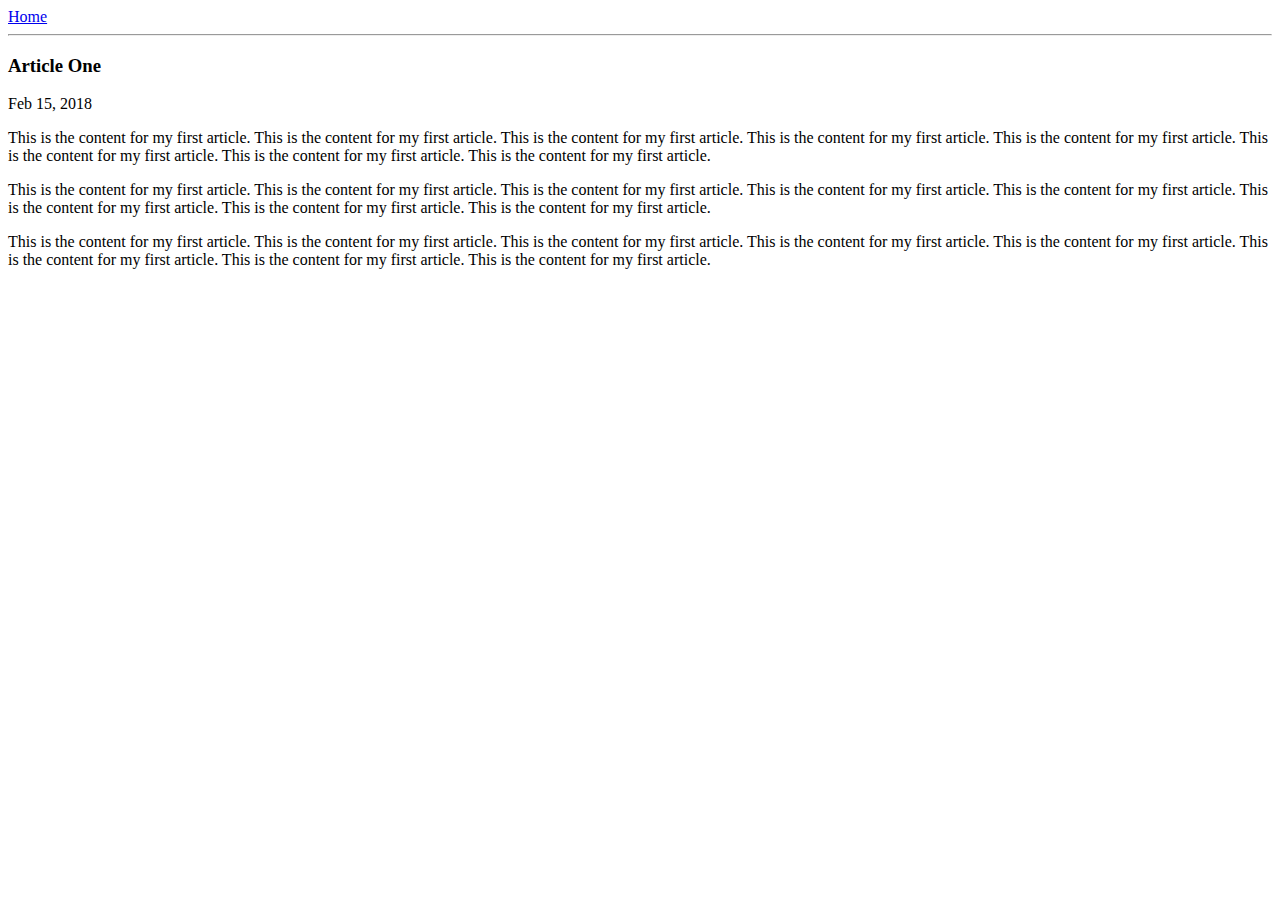
<file: article-one.html>
<html>
    <head>
        <title>
            Article One | Jayamanikandan
        </title>
    </head>
    <body>
        <a href="/">Home</a>
        <hr/>
        <h3>
            Article One
        </h3>
        <div>
            Feb 15, 2018
        </div>
        <p>
            This is the content for my first article. This is the content for my first article. This is the content for my first article. This is the content for my first article. This is the content for my first article. This is the content for my first article. This is the content for my first article. This is the content for my first article. 
        </p>
        <p>
            This is the content for my first article. This is the content for my first article. This is the content for my first article. This is the content for my first article. This is the content for my first article. This is the content for my first article. This is the content for my first article. This is the content for my first article. 
        </p>
        <p>
            This is the content for my first article. This is the content for my first article. This is the content for my first article. This is the content for my first article. This is the content for my first article. This is the content for my first article. This is the content for my first article. This is the content for my first article. 
        </p>
    </body>
</html>
</file>
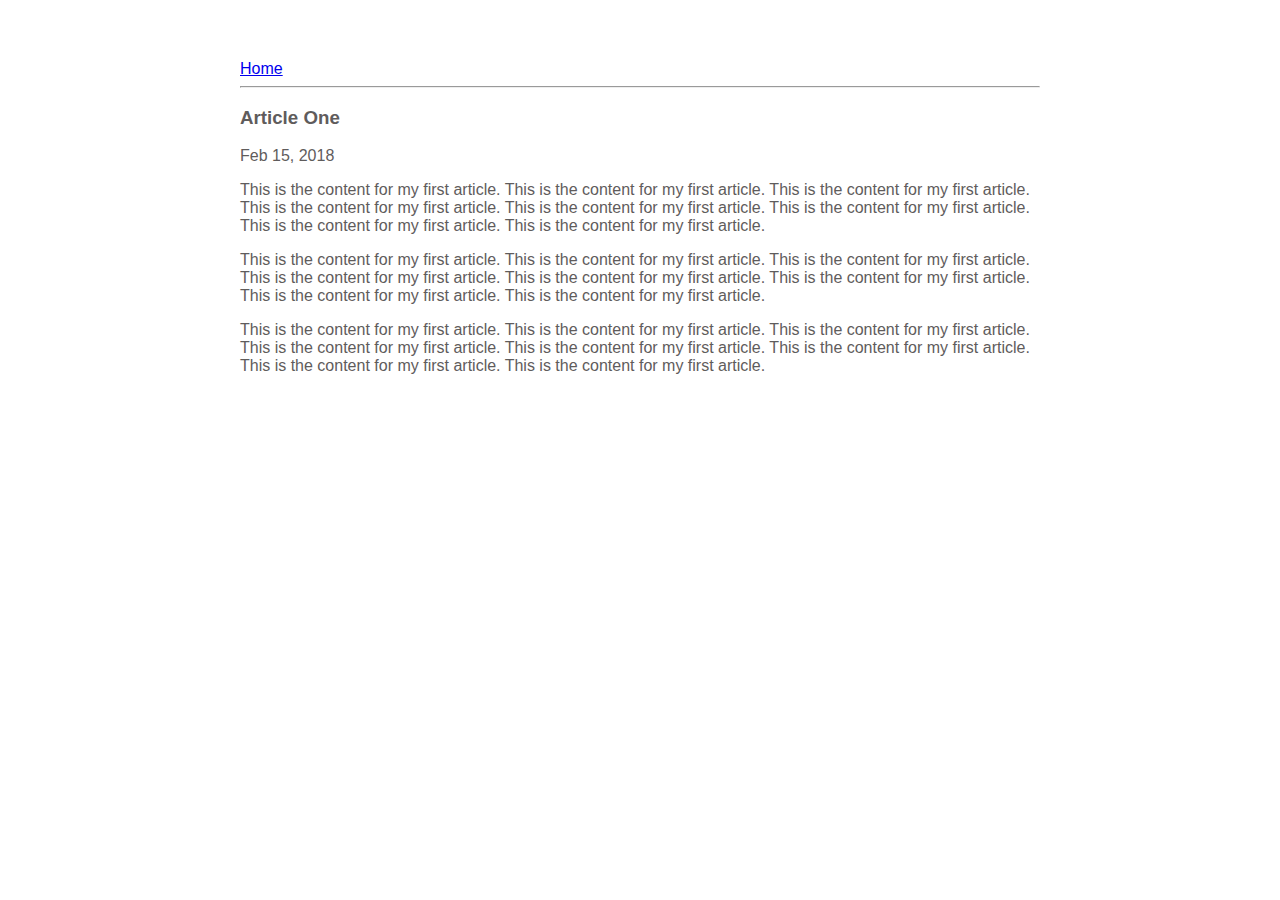
<file: ui/article-one.html>
<html>
    <head>
        <title>
            Article One | Jayamanikandan
        </title>
        <meta name="viewport" content="width=device-width, initial-scale=1" />
        <link href="/ui/style.css" rel="stylesheet" />
    </head>
    <body>
        <div class="container">
            <div>
                <a href="/">Home</a>
            </div>
            <hr/>
            <h3>
                Article One
            </h3>
            <div>
                Feb 15, 2018
            </div>
            <p>
                This is the content for my first article. This is the content for my first article. This is the content for my first article. This is the content for my first article. This is the content for my first article. This is the content for my first article. This is the content for my first article. This is the content for my first article. 
            </p>
            <p>
                This is the content for my first article. This is the content for my first article. This is the content for my first article. This is the content for my first article. This is the content for my first article. This is the content for my first article. This is the content for my first article. This is the content for my first article. 
            </p>
            <p>
                This is the content for my first article. This is the content for my first article. This is the content for my first article. This is the content for my first article. This is the content for my first article. This is the content for my first article. This is the content for my first article. This is the content for my first article. 
            </p>
        </div>
    </body>
</html>
</file>
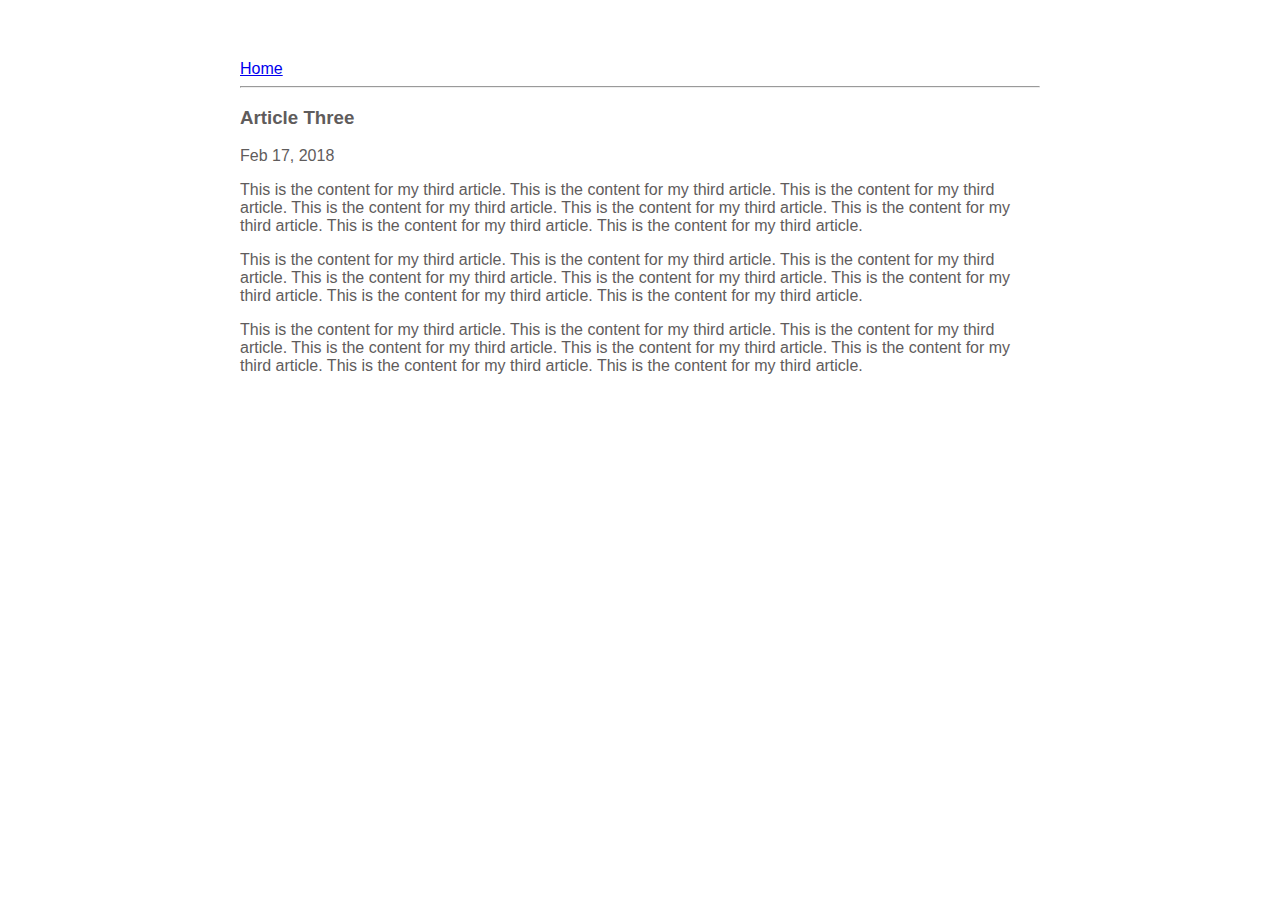
<file: ui/article-three.html>
<html>
    <head>
        <title>
            Article Three | Jayamanikandan
        </title>
        <meta name="viewport" content="width=device-width, initial-scale=1" />
        <link href="/ui/style.css" rel="stylesheet" />
    </head>
    <body>
        <div class="container">
            <a href="/">Home</a>
            <hr/>
            <h3>
                Article Three
            </h3>
            <div>
                Feb 17, 2018
            </div>
            <p>
                This is the content for my third article. This is the content for my third article. This is the content for my third article. This is the content for my third article. This is the content for my third article. This is the content for my third article. This is the content for my third article. This is the content for my third article. 
            </p>
            <p>
                This is the content for my third article. This is the content for my third article. This is the content for my third article. This is the content for my third article. This is the content for my third article. This is the content for my third article. This is the content for my third article. This is the content for my third article. 
            </p>
            <p>
                This is the content for my third article. This is the content for my third article. This is the content for my third article. This is the content for my third article. This is the content for my third article. This is the content for my third article. This is the content for my third article. This is the content for my third article. 
            </p>
        </div>
    </body>
</html>
</file>
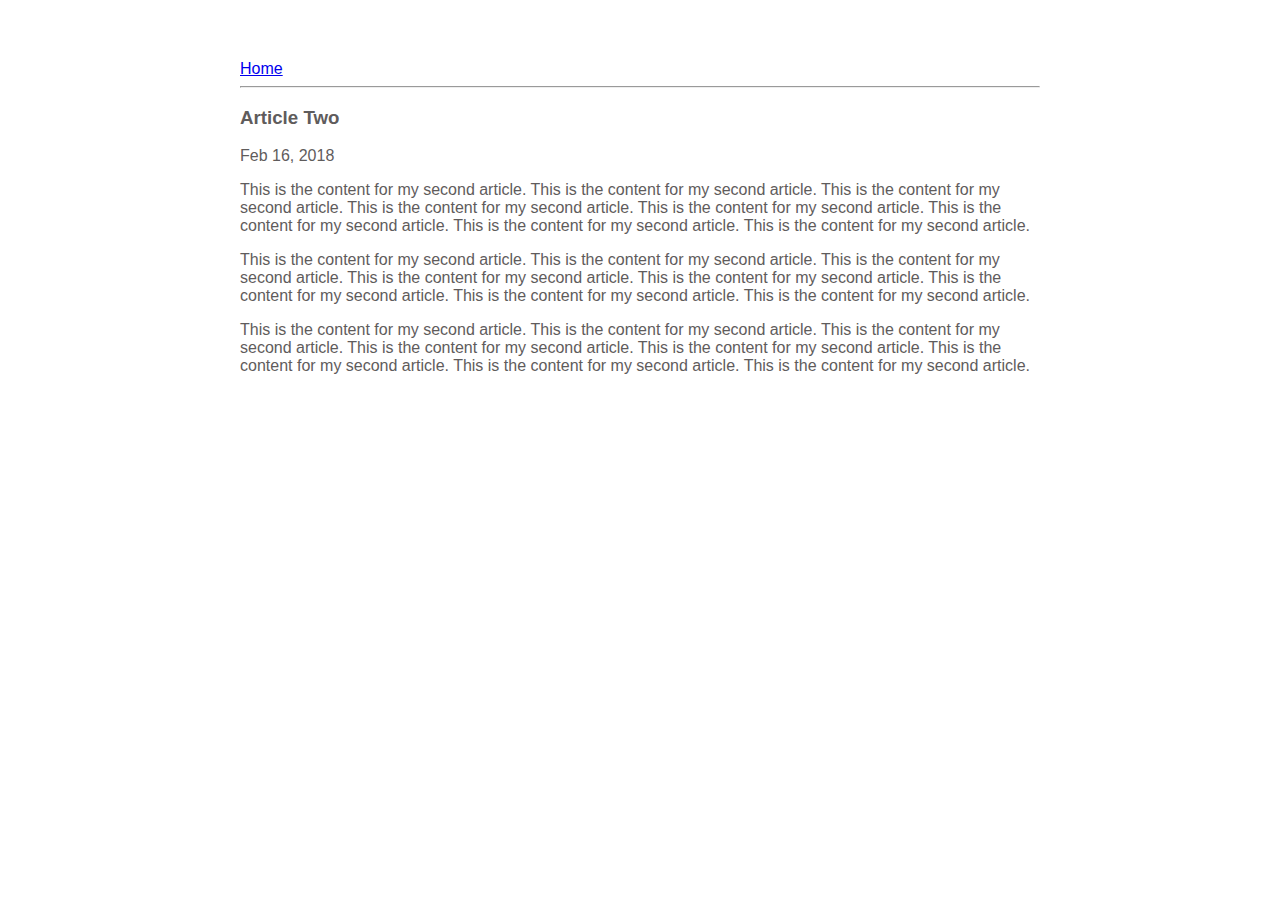
<file: ui/article-two.html>
<html>
    <head>
        <title>
            Article Two | Jayamanikandan
        </title>
        <meta name="viewport" content="width=device-width, initial-scale=1" />
        <link href="/ui/style.css" rel="stylesheet" />
    </head>
    <body>
        <div class="container">
            <a href="/">Home</a>
            <hr/>
            <h3>
                Article Two
            </h3>
            <div>
                Feb 16, 2018
            </div>
            <p>
                This is the content for my second article. This is the content for my second article. This is the content for my second article. This is the content for my second article. This is the content for my second article. This is the content for my second article. This is the content for my second article. This is the content for my second article.
            </p>
            <p>
                This is the content for my second article. This is the content for my second article. This is the content for my second article. This is the content for my second article. This is the content for my second article. This is the content for my second article. This is the content for my second article. This is the content for my second article.
            </p>
            <p>
                This is the content for my second article. This is the content for my second article. This is the content for my second article. This is the content for my second article. This is the content for my second article. This is the content for my second article. This is the content for my second article. This is the content for my second article.
            </p>
        </div>
    </body>
</html>
</file>
<file: ui/style.css>
body {
    font-family: sans-serif;
    margin-top: 60px;
}

.center {
    text-align: center;
}

.text-big {
    font-size: 300%;
}

.bold {
    font-weight: bold;
}

.img-medium {
    height: 200px;
}

.container {
    max-width: 800px;
    margin: 0 auto;
    color: #5f5c5c;
    font-family: sans-serif;
    padding-left: 20px;
    padding-right: 20px;
}
</file>
